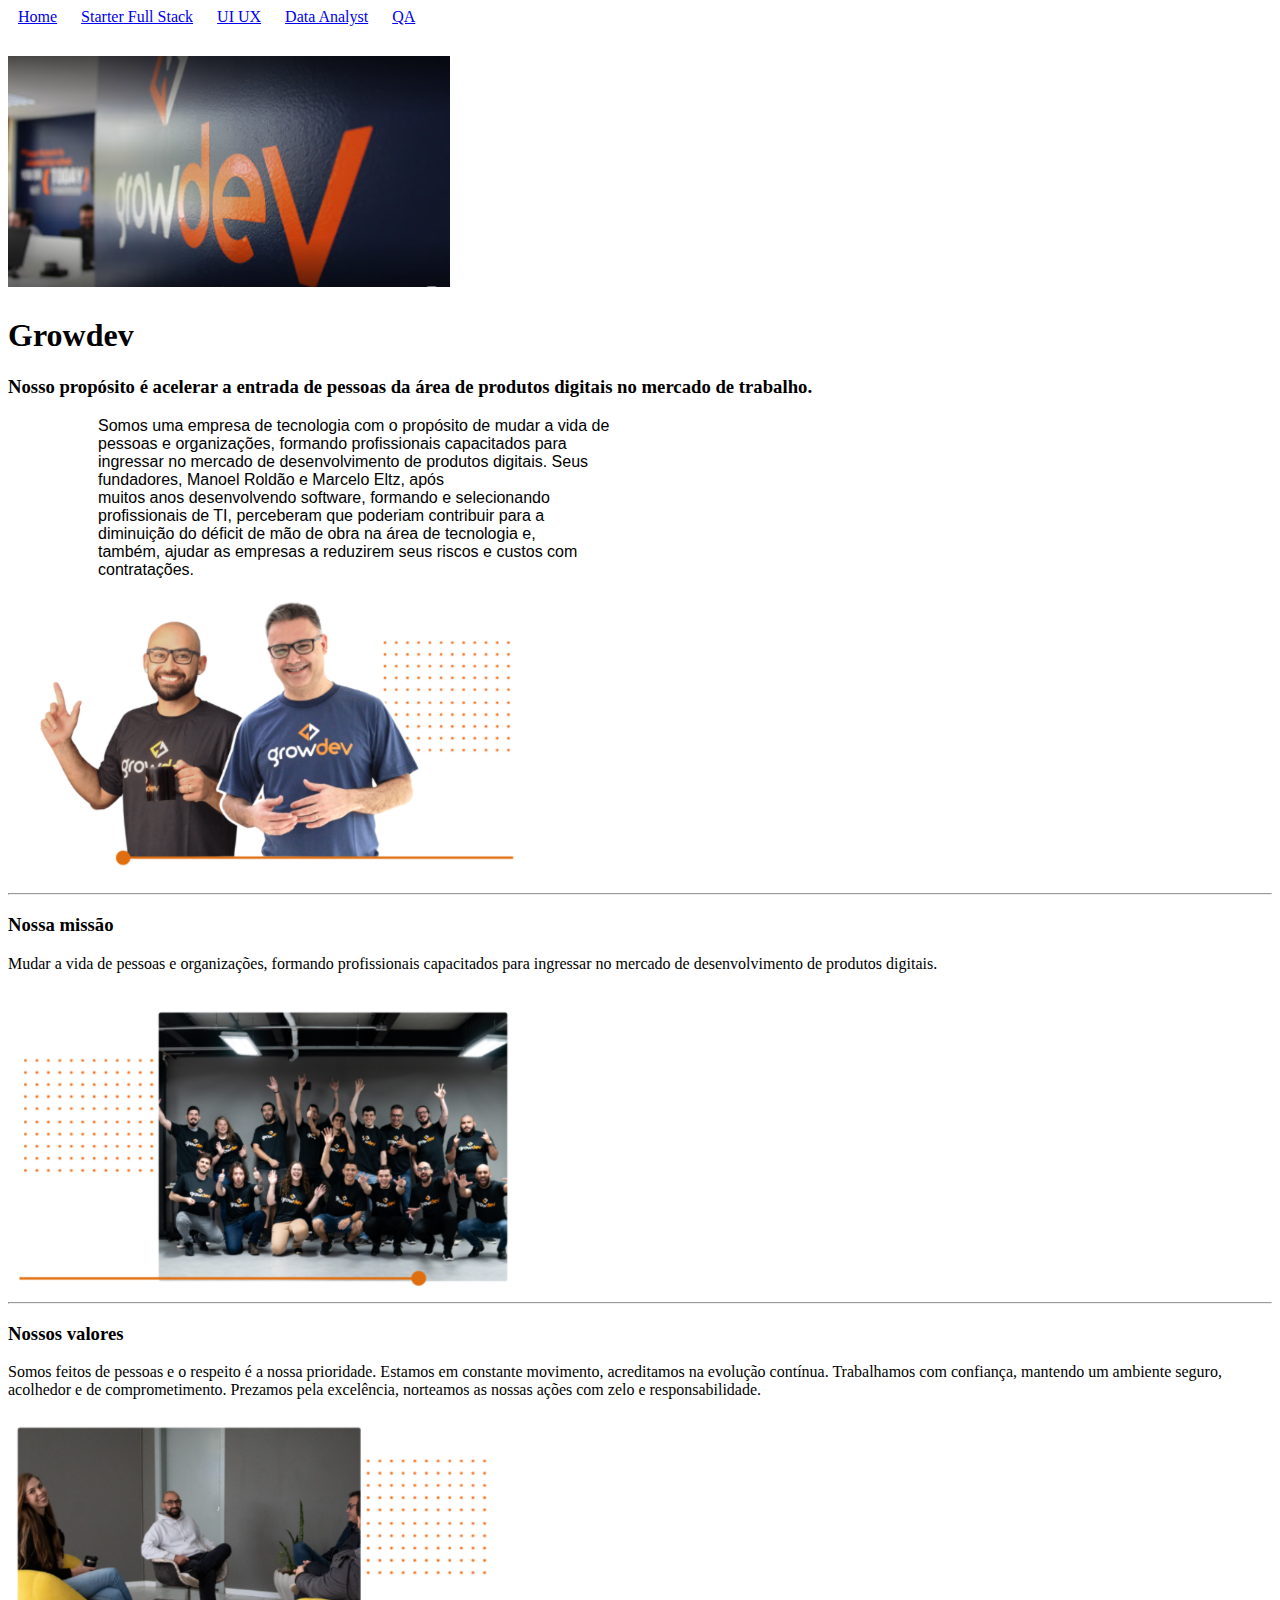
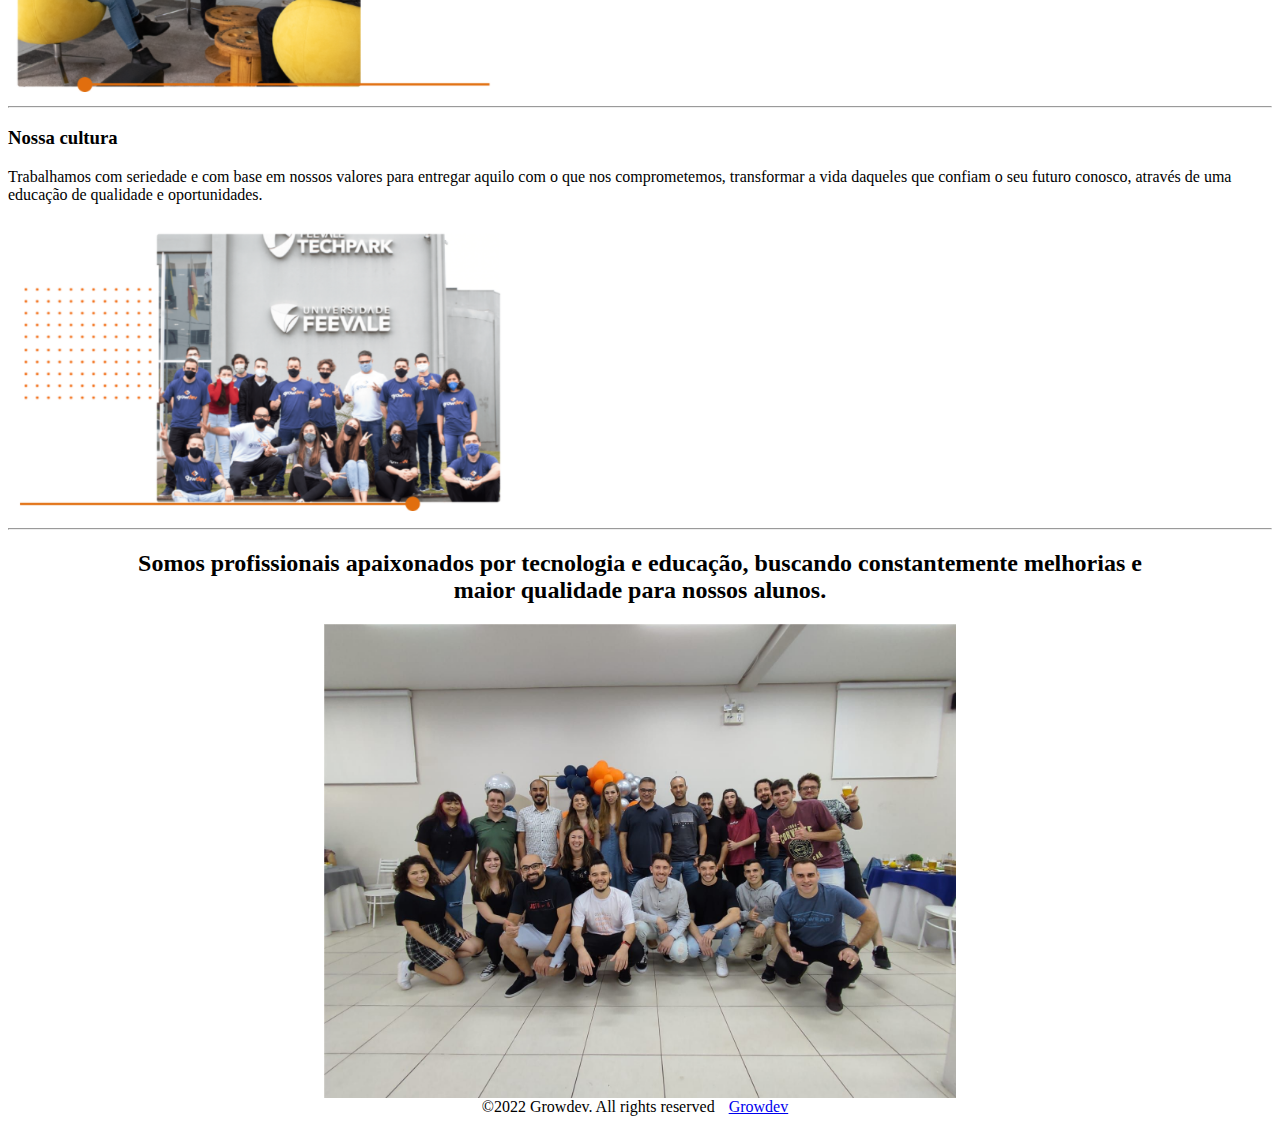
<file: pag1/index.html>
<!DOCTYPE html>
<html lang="en">
<head>
    <meta charset="UTF-8">
    <meta name="viewport" content="width=device-width, initial-scale=1.0">
    <title>Relembrando - Growdev</title>
    <link rel="stylesheet" href="style.css">
</head>
<body>
    <nav>
      
        <a href="index.html">Home</a>
        <a href="https://www.growdev.com.br/programs/full-stack">Starter Full Stack</a>
        <a href="https://www.growdev.com.br/programs/ux-ui">UI UX</a>
        <a href="https://www.growdev.com.br/programs/data-analyst">Data Analyst</a>
        <a href="https://www.growdev.com.br/programs/qa">QA</a>
        
    </nav>

    <img class="image" src="../images/growdev.png" alt="imagem Growdev">

    <h1 class="titulo">Growdev</h1>

    <h3>Nosso propósito é acelerar a entrada de pessoas da área de produtos digitais no mercado de trabalho.</h3>

    <p class="texto">
        Somos uma empresa de tecnologia com o propósito de mudar a vida de <br> pessoas e organizações, formando profissionais capacitados para <br> ingressar no mercado de desenvolvimento de produtos digitais. Seus <br> fundadores, Manoel Roldão e Marcelo Eltz, após <br> muitos anos desenvolvendo software, formando e selecionando <br> profissionais de TI, perceberam que poderiam contribuir para a <br> diminuição do déficit de mão de obra na área de tecnologia e, <br> também, ajudar as empresas a reduzirem seus riscos e custos com <br> contratações.
    </p>

    <img class="foto" src="../images/growdev1.png" alt="imagem growdev">

    <hr>

    <h3>Nossa missão</h3>


    <p>
        Mudar a vida de pessoas e organizações, formando profissionais capacitados para ingressar no mercado de desenvolvimento de produtos digitais.
    </p>


    <img class="foto" src="../images/growdev2.png" alt="imagem do pessoal da growdev">
    
    <hr>

    <h3>Nossos valores</h3>


    <p>
        Somos feitos de pessoas e o respeito é a nossa prioridade. Estamos em constante movimento, acreditamos na evolução contínua. Trabalhamos com confiança, mantendo um ambiente seguro, acolhedor e de comprometimento. Prezamos pela excelência, norteamos as nossas ações com zelo e responsabilidade.
    </p>


    <img class="foto" src="../images/growdev3.png" alt="instrutores da growdev">

    <hr>

    <h3>Nossa cultura</h3>


    <p>
        Trabalhamos com seriedade e com base em nossos valores para entregar aquilo com o que nos comprometemos, transformar a vida daqueles que confiam o seu futuro conosco, através de uma educação de qualidade e oportunidades.
    </p>


    <img class="foto" src="../images/growdev4.png" alt="alunos growdev">

    <hr>

    <h2 class="titulotexto">Somos profissionais apaixonados por tecnologia e educação, buscando constantemente melhorias e <br> maior qualidade para nossos alunos.</h2>

    <img class="footerimg" src="../images/growdev5.jpeg" alt="grupo de estudantes growdev">


    <footer>
        
        ©2022 Growdev. All rights reserved <a href="https://www.growdev.com.br">Growdev</a>
        
    </footer>



</body>
</html>
</file>
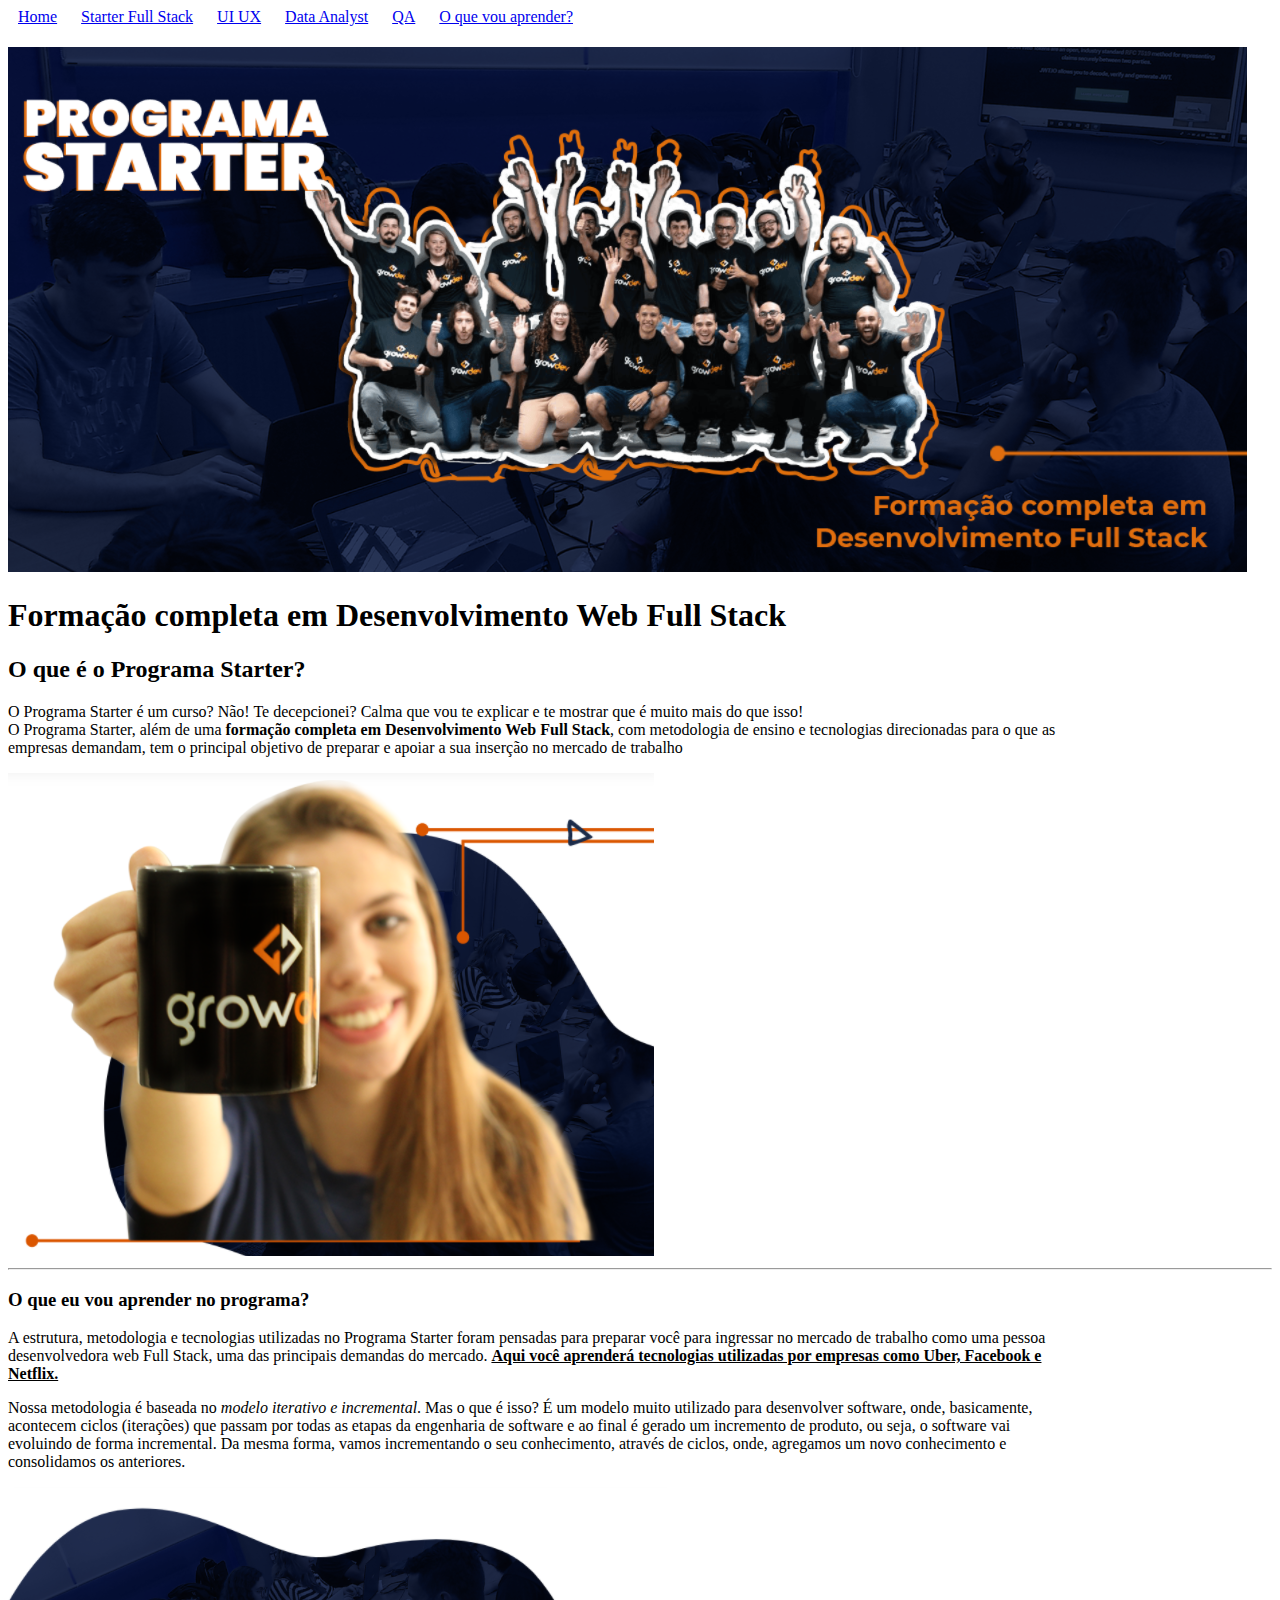
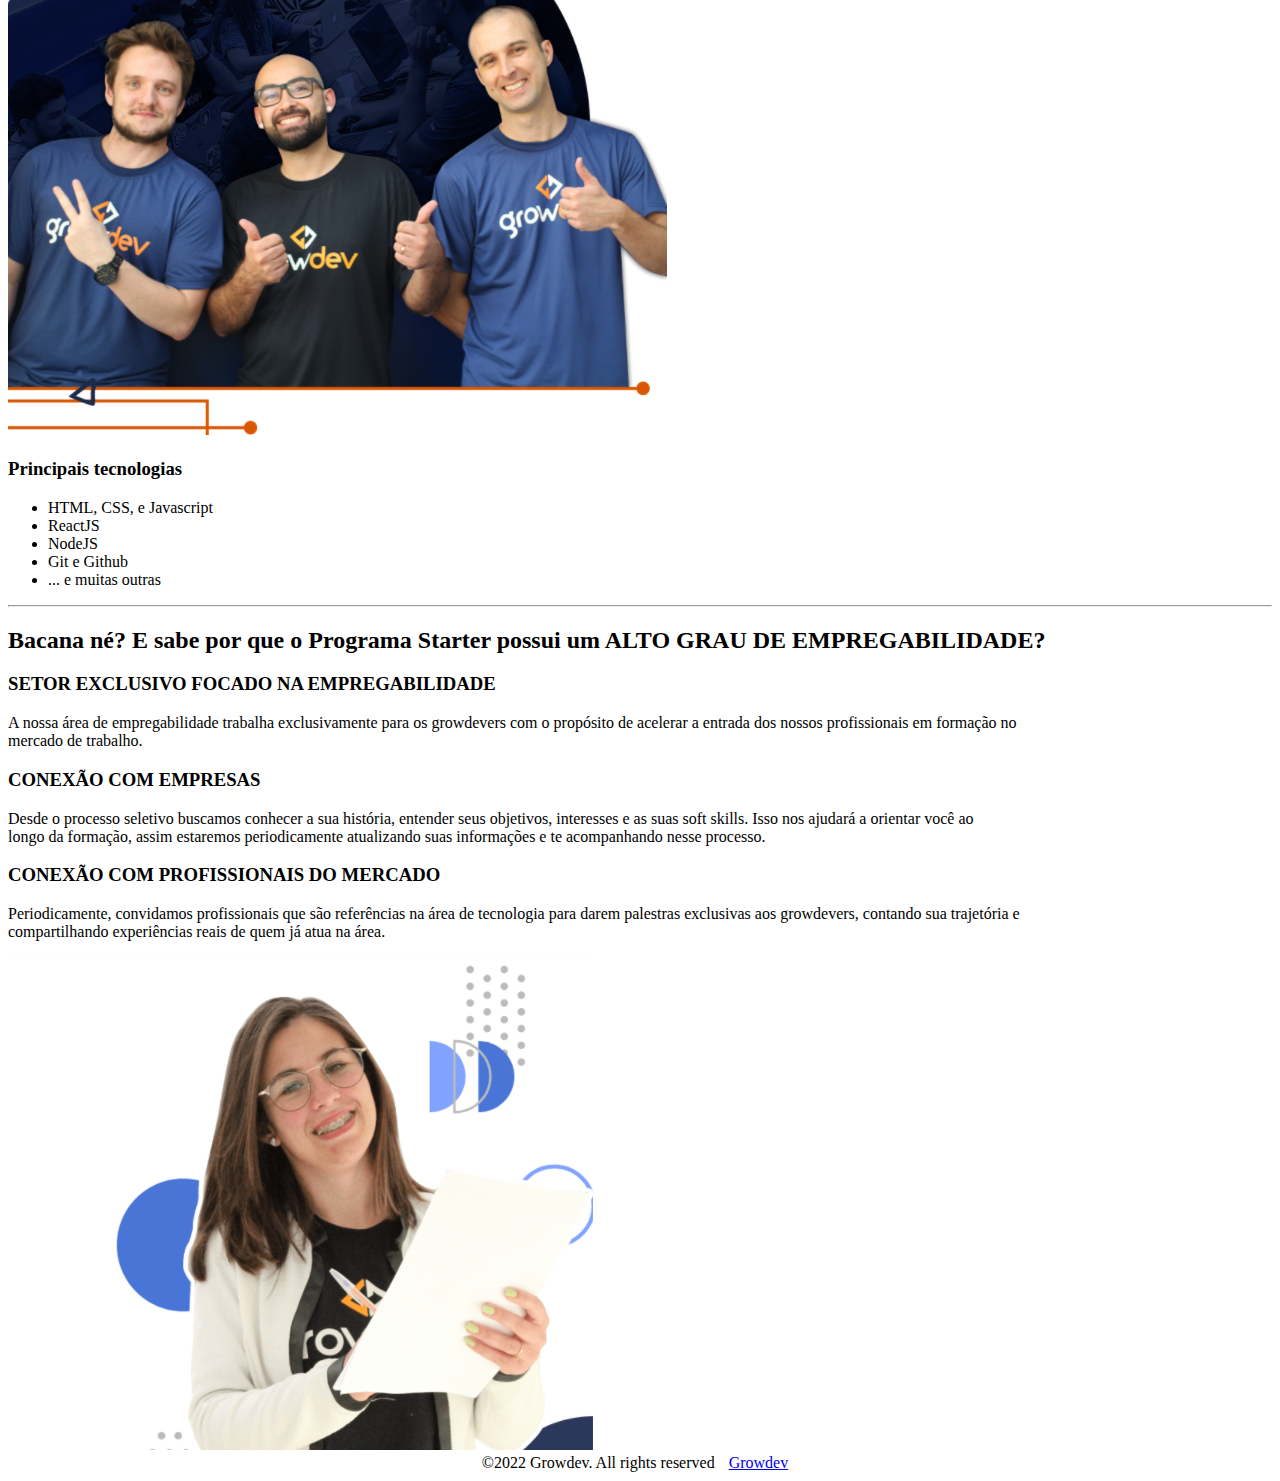
<file: pag2/index.html>
<!DOCTYPE html>
<html lang="en">
<head>
    <meta charset="UTF-8">
    <meta name="viewport" content="width=device-width, initial-scale=1.0">
    <link rel="stylesheet" href="style.css">
    <title>Relembrando - Programa Starter</title>
</head>
<body>
    <nav>
        <a href="index.html">Home</a>
        <a href="https://www.growdev.com.br/programs/full-stack">Starter Full Stack</a>
        <a href="https://www.growdev.com.br/programs/ux-ui">UI UX</a>
        <a href="https://www.growdev.com.br">Data Analyst</a>
        <a href="https://www.growdev.com.br/programs/qa">QA</a>
        <a href="https://www.growdev.com.br/programs">O que vou aprender?</a>
        
    </nav>

    <img class="groupimg" src="../images/starter.png" alt="Imagem do programa starter">

    <h1>Formação completa em Desenvolvimento Web Full Stack</h1>

    <h2>O que é o Programa Starter?</h2>


    <p>
        O Programa Starter é um curso? Não! Te decepcionei? Calma que vou te explicar e te mostrar que é
        muito mais do que isso! <br>
        O Programa Starter, além de uma <b>formação completa em Desenvolvimento Web Full
        Stack</b>, com metodologia de ensino e tecnologias direcionadas para o que as <br> empresas demandam, tem o principal objetivo de
        preparar e apoiar a sua inserção no mercado de trabalho
    </p>


    <img src="../images/starter1.png" alt="pessoa mostrando a caneca da growdev">

    <hr>

    <h3>O que eu vou aprender no programa?</h3>


    <p>
        A estrutura, metodologia e tecnologias utilizadas no Programa Starter foram pensadas para preparar
        você para ingressar no mercado de trabalho como uma pessoa <br> desenvolvedora web Full Stack, uma das
        principais demandas do mercado. <b><u>Aqui você aprenderá tecnologias utilizadas por empresas como Uber,
        Facebook e <br> Netflix.</b></u>
    </p>

    <p>
        Nossa metodologia é baseada no <i>modelo iterativo e incremental</i>. Mas o que é isso? É um modelo muito
        utilizado para desenvolver software, onde, basicamente, <br> acontecem ciclos (iterações) que passam por
        todas as etapas da engenharia de software e ao final é gerado um incremento de produto, ou seja, o
        software vai <br> evoluindo de forma incremental. Da mesma forma, vamos incrementando o seu conhecimento,
        através de ciclos, onde, agregamos um novo conhecimento e <br> consolidamos os anteriores.
    </p>


    <img src="../images/starter2.png" alt="grupo de instrutores">

    <h3>Principais tecnologias</h3>

    <ul>
        <li>HTML, CSS, e Javascript</li>
        <li>ReactJS</li>
        <li>NodeJS</li>
        <li>Git e Github</li>
        <li>... e muitas outras</li>
    </ul>

    <hr>

    <h2>Bacana né? E sabe por que o Programa Starter possui um ALTO GRAU DE EMPREGABILIDADE?</h2>

    <h3>SETOR EXCLUSIVO FOCADO NA EMPREGABILIDADE</h3>


    <p>
        A nossa área de empregabilidade trabalha exclusivamente para os growdevers com o propósito de acelerar a entrada dos nossos profissionais em formação no <br> mercado de trabalho.
    </p>


    <h3>CONEXÃO COM EMPRESAS</h3>


    <p>
        Desde o processo seletivo buscamos conhecer a sua história, entender seus objetivos, interesses e as suas soft skills. Isso nos ajudará a orientar você ao <br> longo da formação, assim estaremos periodicamente atualizando suas informações e te acompanhando nesse processo.
    </p>


    <h3>CONEXÃO COM PROFISSIONAIS DO MERCADO</h3>


    <p>
        Periodicamente, convidamos profissionais que são referências na área de tecnologia para darem palestras exclusivas aos growdevers, contando sua trajetória e <br> compartilhando experiências reais de quem já atua na área.
    </p>


    <img src="../images/starter3.png" alt="pessoa estudando">

    <footer>
        ©2022 Growdev. All rights reserved <a href="https://www.growdev.com.br">Growdev</a>  
    </footer>
</body>
</html>
</file>
<file: pag1/style.css>
a {
    display: inline;
    padding: 10px;
}

.image {
    display: block;
    width: 35%;
    position: relative;
    top: 30px;
}

.foto {
    display: block;
    width: 40%;
}

.footerimg {
    width: 50%;
    display: block;
    margin-left: auto;
    margin-right: auto;
}


.titulo {
    margin-top: 60px;
}

.texto {
    font-family: sans-serif;
    margin-left: 90px;
}

.titulotexto {
    text-align: center;
}

footer {
    text-align: center;
}
</file>
<file: pag2/style.css>
a {
    display: inline;
    padding: 10px;
}

.groupimg  {
    margin-top: 20px;
}

footer {
    text-align: center;
}
</file>
